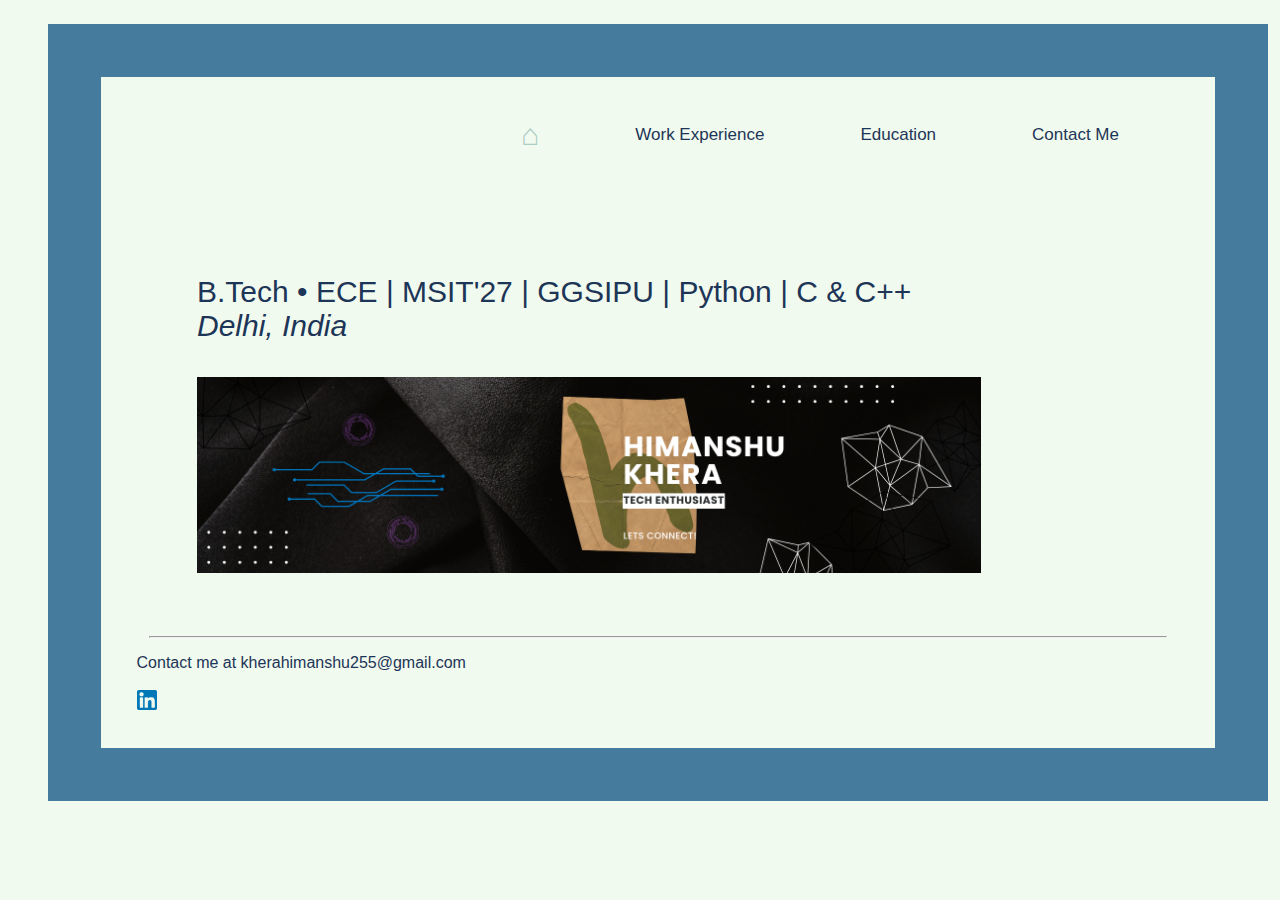
<file: index.html>
<!DOCTYPE html>
<html lang="en">
<head>
    <meta charset="UTF-8">
    <meta name="viewport" content="width=device-width, initial-scale=1.0">
    <title>HK's Portfolio</title>
    <link rel="stylesheet" href="./style.css">
</head>
<body>
    <header class="sticky-header">
        <div id="headertabsdiv">
        <p id="headertabs"> <a href="./index.html" class="tabs openedtab" style="font-size: 30px;">&#x2302;</a> <a href="./workex.html" class="tabs">Work Experience</a>  <a href="./education_details.html" class="tabs">Education</a>  <a href="./form.html" class="tabs">Contact Me</a>  <!--add a projets tab in future--></p>
        </div>
    </header>

    <main>
    
        <p id="overveiw"> <br><br>
            B.Tech • ECE | MSIT'27 | GGSIPU | Python | C & C++ <br>
            <i>Delhi, India</i> <br><br>
            <img src="./banner.png" width="85%">
        </p> <br> 
        
        <hr style="margin-left: 48px; margin-right: 48px;">
        
    </main>

    <footer>
        <pre>
        Contact me at kherahimanshu255@gmail.com

        <a href="https://www.linkedin.com/in/himanshu-khera-9923291a8/" target="_main"><img src="./linkedin logo.png" alt="LinkedIn" height="20"></a>
    </pre>
    </footer>
</body>
</html>
</file>
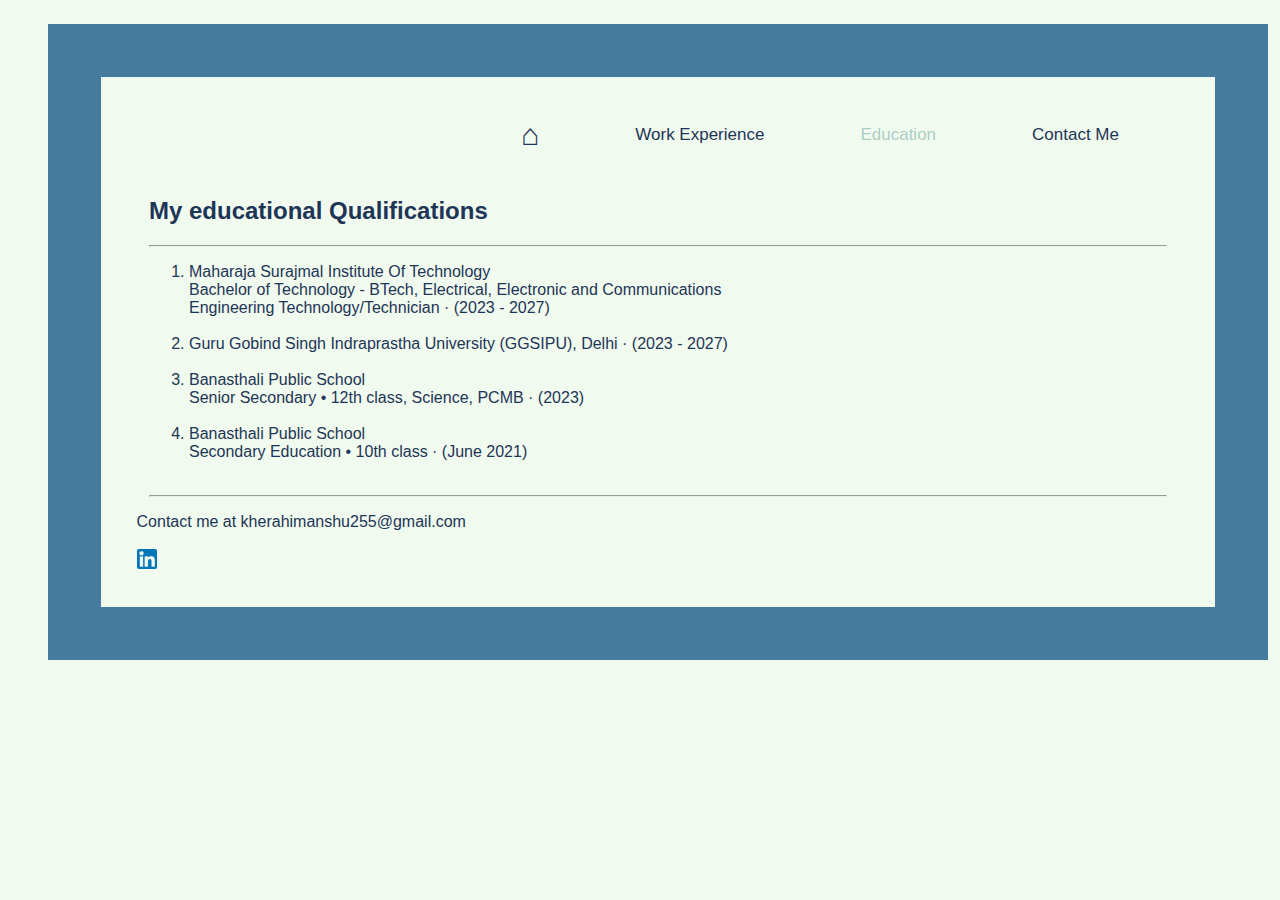
<file: education_details.html>
<!DOCTYPE html>
<html lang="en">
<head>
    <meta charset="UTF-8">
    <meta name="viewport" content="width=device-width, initial-scale=1.0">
    <title>Education - HK's Portfolio</title>
    <link rel="stylesheet" href="./style.css">
</head>
<body>
    
    <header class="sticky-header">
        <div id="headertabsdiv">
        <p id="headertabs"> <a href="./index.html" class="tabs" style="font-size: 30px;">&#x2302;</a> <a href="./workex.html" class="tabs">Work Experience</a>  <a href="./education_details.html" class="tabs openedtab">Education</a>  <a href="./form.html" class="tabs">Contact Me</a>  <!--add a projets tab in future--></p>
        </div>
    </header>

    <div id="edcontent">
        <main>
            <h2>My educational Qualifications</h2> <hr>
            <ol>
                <li>Maharaja Surajmal Institute Of Technology<br>
                    Bachelor of Technology - BTech, Electrical, Electronic and Communications<br>
                    Engineering Technology/Technician · (2023 - 2027) </li><br>
                
                <li>Guru Gobind Singh Indraprastha University (GGSIPU), Delhi · (2023 - 2027) </li><br>
                
                <li>Banasthali Public School<br>
                    Senior Secondary • 12th class, Science, PCMB · (2023) </li><br>

                <li>Banasthali Public School<br>
                    Secondary Education • 10th class  · (June 2021) </li> <br>
            </ol>
            <hr>
        </main>
    </div>

    <footer>
        <pre>
        Contact me at kherahimanshu255@gmail.com

        <a href="https://www.linkedin.com/in/himanshu-khera-9923291a8/" target="_main"><img src="./linkedin logo.png" alt="LinkedIn" height="20"></a>
        </pre>
    </footer>
</body>
</html>
</file>
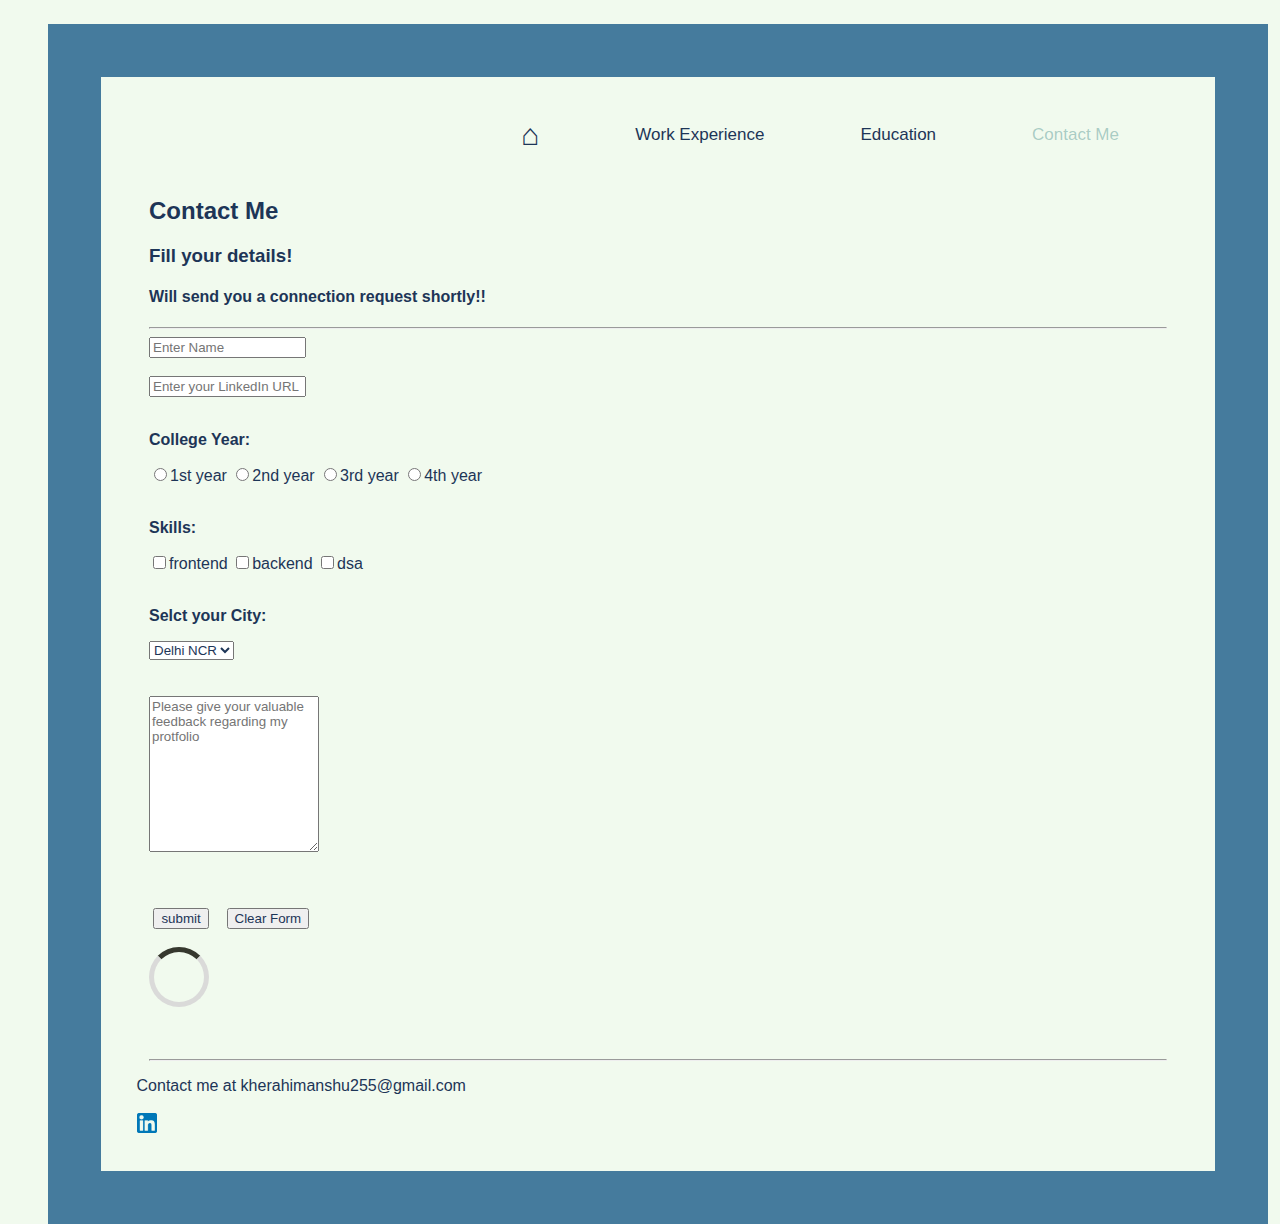
<file: form.html>
<!DOCTYPE html>
<html lang="en">
<head>
    <meta charset="UTF-8">
    <meta name="viewport" content="width=device-width, initial-scale=1.0">
    <title>Contact Me - HK's Portfolio</title>
    <link rel="stylesheet" href="./style.css">
</head>
<body>
    
    <header class="sticky-header">
        <div id="headertabsdiv">
        <p id="headertabs"> <a href="./index.html" class="tabs" style="font-size: 30px;">&#x2302;</a> <a href="./workex.html" class="tabs">Work Experience</a>  <a href="./education_details.html" class="tabs">Education</a>  <a href="./form.html" class="tabs openedtab">Contact Me</a>  <!--add a projets tab in future--></p>
        </div>
    </header>

    <div id="formcontent">
        <main>
            <h2>Contact Me</h2>
            <h3>Fill your details!</h3> 
            <h4>Will send you a connection request shortly!!</h4> <hr> 

            <!-- <form action="/action.php"> -->
                <input type="text" placeholder="Enter Name"> <br><br>
                <input type="text" placeholder="Enter your LinkedIn URL"><br><br>
                
                <p><b>College Year:</b></p>
                <label for="id1">
                    <input type="radio" value="1st year" name="college year" id="id1">1st year
                </label>
                <label for="id2">
                    <input type="radio" value="2nd year" name="college year" id="id2">2nd year
                </label>
                <label for="id3">
                    <input type="radio" value="3rd year" name="college year" id="id3">3rd year
                </label>
                <label for="id4">
                    <input type="radio" value="4th year" name="college year" id="id4">4th year
                </label> 
                <br> <br>

                <p><b>Skills:</b></p>
                <label for="id1">
                    <input type="checkbox" value="frontend" name="skill" id="id1">frontend
                </label>
                <label for="id2">
                    <input type="checkbox" value="backend" name="skill" id="id2">backend
                </label>
                <label for="id3">
                    <input type="checkbox" value="dsa" name="skill" id="id3">dsa
                </label><br><br>

                <p><b>Selct your City:</b></p>
                <select name="city">
                    <option value="Delhi ncr">Delhi NCR</option>
                    <option value="Mumbai">Mumbai</option>
                    <option value="Bangaluru">Bangaluru</option>
                    <option value="Roorkie">Roorkie</option> 
                </select>
                <br><br><br>

                <textarea name="feedback" placeholder="Please give your valuable feedback regarding my protfolio" rows="10" ></textarea> <br><br><br>

                <pre>
 <input type="submit" value="submit">    <a href="./form.html"><button>Clear Form</button></a>   <br><br><div id="loader"></div>  
                </pre>

            </form>
            <hr>
        </main>
    </div>

    <footer>
        <pre>
        Contact me at kherahimanshu255@gmail.com

        <a href="https://www.linkedin.com/in/himanshu-khera-9923291a8/" target="_main"><img src="./linkedin logo.png" alt="LinkedIn" height="20"></a>
        </pre>
    </footer>
</body>
</html>
</file>
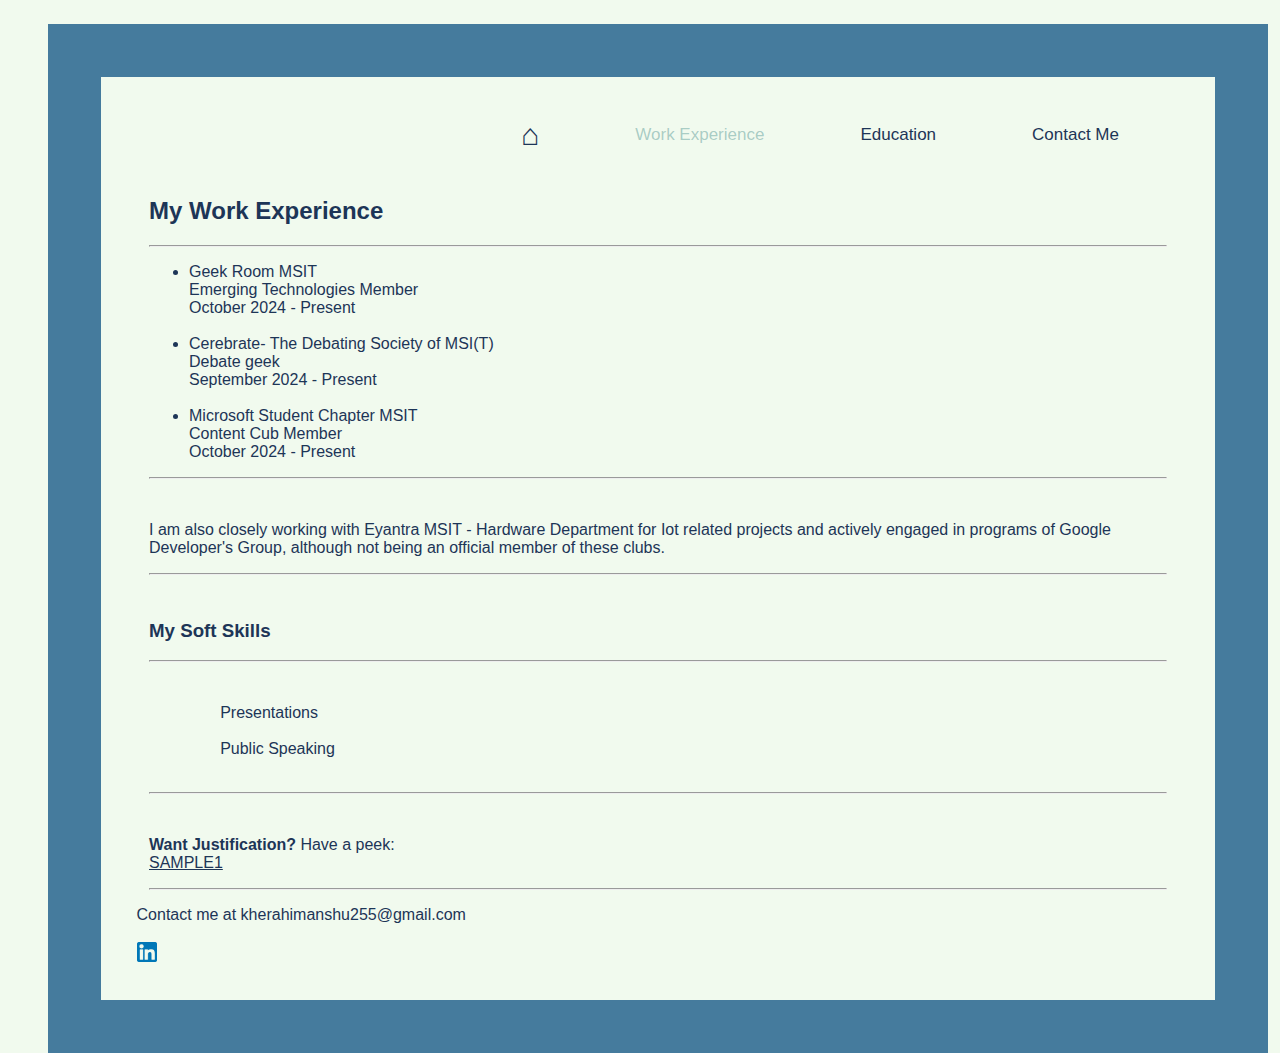
<file: workex.html>
<!DOCTYPE html>
<html lang="en">
<head>
    <meta charset="UTF-8">
    <meta name="viewport" content="width=device-width, initial-scale=1.0">
    <title>Work Experience - HK's Portfolio</title>
    <link rel="stylesheet" href="./style.css">
</head>
<body>
    
    <header class="sticky-header">
        <div id="headertabsdiv">
        <p id="headertabs"> <a href="./index.html" class="tabs" style="font-size: 30px;">&#x2302;</a> <a href="./workex.html" class="tabs openedtab">Work Experience</a>  <a href="./education_details.html" class="tabs">Education</a>  <a href="./form.html" class="tabs">Contact Me</a>  <!--add a projets tab in future--></p>
        </div>
    </header>   

    <div id="workexcontent">
        <main>
            <h2>My Work Experience</h2> <hr>
            <ul>
                <li>Geek Room MSIT<br>
                    Emerging Technologies Member<br>
                    October 2024 - Present</li><br>

                <li>Cerebrate- The Debating Society of MSI(T)<br>
                    Debate geek<br>
                    September 2024 - Present</li><br>
                
                <li>Microsoft Student Chapter MSIT<br>
                    Content Cub Member<br>
                    October 2024 - Present</li>
            </ul> 
            <hr>
            <br>
            <p>
                I am also closely working with Eyantra MSIT - Hardware Department for Iot related projects
                and actively engaged in programs of Google Developer's Group, although not being an official
                member of these clubs.
            </p> <hr> <br>
            <h3>My Soft Skills</h3> <hr> <br> 
            <pre>
                Presentations
        
                Public Speaking
            </pre> <hr>
            <br>
            <p>
                <b>Want Justification?</b>
                Have a peek: <br> 
                <a href="https://www.linkedin.com/posts/himanshu-khera-9923291a8_debating-adjudicating-personalgrowth-activity-7253829966453231616-zLAF?utm_source=share&utm_medium=member_desktop" target="_main">SAMPLE1</a>
            </p> <hr>
        </main>
    </div>

    <footer>
        <pre>
        Contact me at kherahimanshu255@gmail.com

        <a href="https://www.linkedin.com/in/himanshu-khera-9923291a8/" target="_main"><img src="./linkedin logo.png" alt="LinkedIn" height="20"></a>
        </pre>
    </footer>

</body>
</html>
</file>
<file: style.css>
body{
    background-color:#F1FAEE;
    border-width: 53px;
    border-style: solid;
    border-color: #457B9D;
    margin-left: 48px;
    margin-top: 24px;
    margin-right: 12px;
    margin-bottom: 0px;
}

*{
    font-family:'Gill Sans', 'Gill Sans MT', Calibri, 'Trebuchet MS', sans-serif;
    color:#1D3557 ;
}

#overveiw{
    font-size: 187.5%;
    font-weight: lighter ;
    margin-left: 96px;
    margin-right: 96px;
}

#headertabs{
    margin-left: 48px;
    margin-right: 48px;
    padding-top: 25px;
    padding-bottom: 25px;
    display: flex;
    justify-content: right;
    align-items: center;
}

.tabs{
    margin-left: 48px;
    margin-right: 48px;
    background-color: #F1FAEE;
    text-decoration: none;
    font-size: 17px;
    font-weight: 400;
    transition-property: all;
    transition-duration: 0.5s;
    transition-timing-function: ease-in-out;
}

.tabs:hover{
    margin-left: 48px;
    margin-right: 48px;
    text-decoration: none;
    color:rgba(52, 130, 130, 0.393);
}

.openedtab {
    margin-left: 48px;
    margin-right: 48px;
    text-decoration: none;
    color:rgba(52, 130, 130, 0.393);
}

.sticky-header {
    position: sticky;
    top: 0px;
    background-color: #F1FAEE;
    z-index: 1000;
    width: 100%;
    border-bottom: 0px;
}

#workexcontent, #edcontent, #formcontent{
    margin-left: 48px;
    margin-right: 48px;
}

#loader {
    width: 50px;
    height: 50px;
    border-radius: 50%;
    border: 5px solid #dadad9;
    border-top: 5px solid #36382e;
    animation: spin 1s steps(100) 0s infinite normal;
}

@keyframes spin {
    from {
        transform: rotate(0deg);
    }

    to {
        transform: rotate(360deg);
    }
}
</file>
